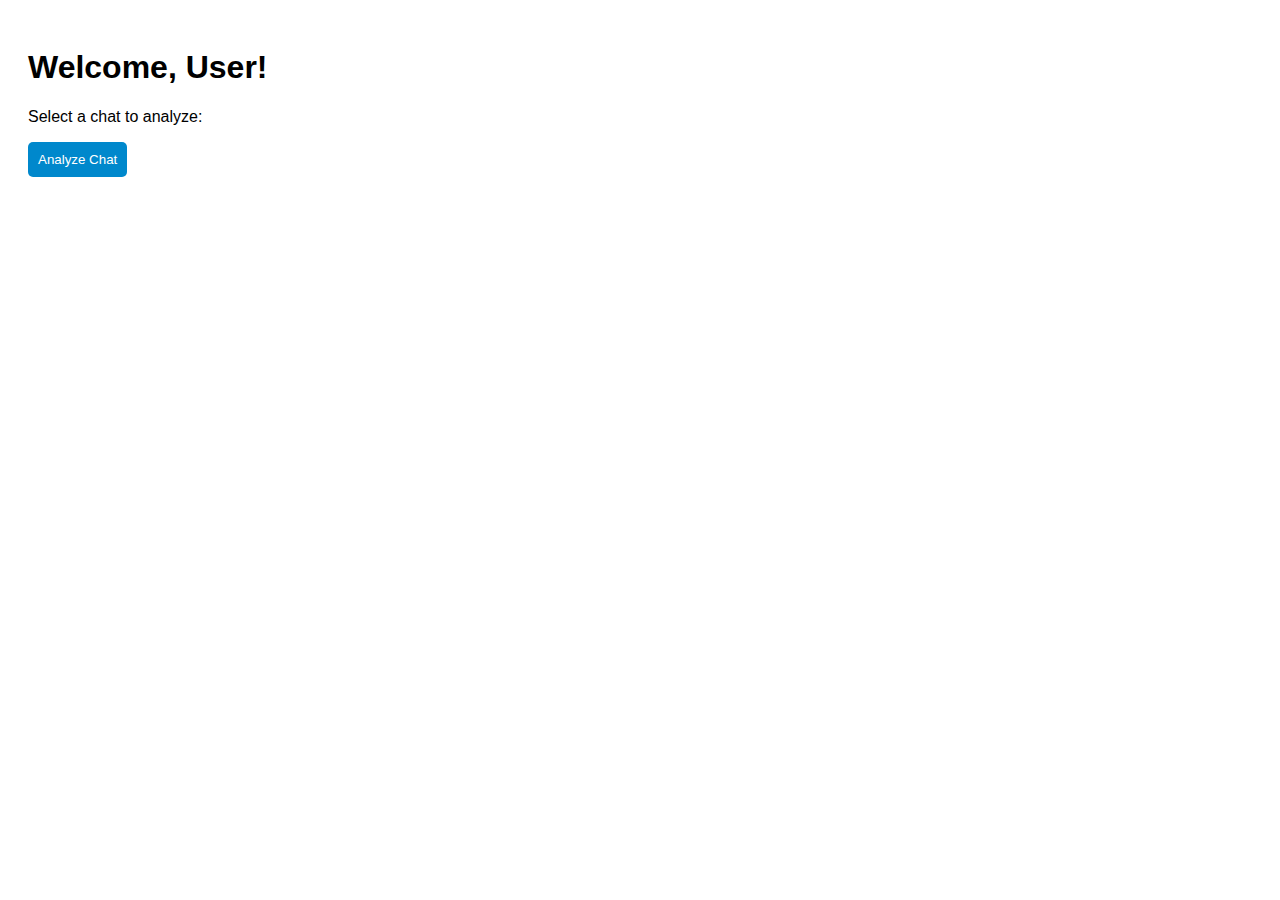
<file: index.html>
<!DOCTYPE html>
<html>
<head>
    <title>Chat Analytics Mini App</title>
    <meta charset="UTF-8">
    <meta name="viewport" content="width=device-width, initial-scale=1.0">
    <script src="https://telegram.org/js/telegram-web-app.js"></script>
    <style>
        body { font-family: Arial, sans-serif; padding: 20px; }
        button { padding: 10px; background: #0088cc; color: white; border: none; border-radius: 5px; }
    </style>
</head>
<body>
    <h1>Welcome, <span id="user-name">User</span>!</h1>
    <p>Select a chat to analyze:</p>
    <button id="analyze-btn">Analyze Chat</button>
    <div id="result"></div>

    <script>
        const tg = window.Telegram.WebApp;
        tg.expand(); // Make app fullscreen

        // Show user's first name
        document.getElementById('user-name').textContent = 
            tg.initDataUnsafe.user?.first_name || "User";

        // Button click: Request chat access
        document.getElementById('analyze-btn').addEventListener('click', () => {
            tg.sendData(JSON.stringify({ action: "request_messages" }));
        });

        // Handle Telegram events
        tg.onEvent('viewportChanged', () => tg.expand());
    </script>
</body>
</html>
</file>
